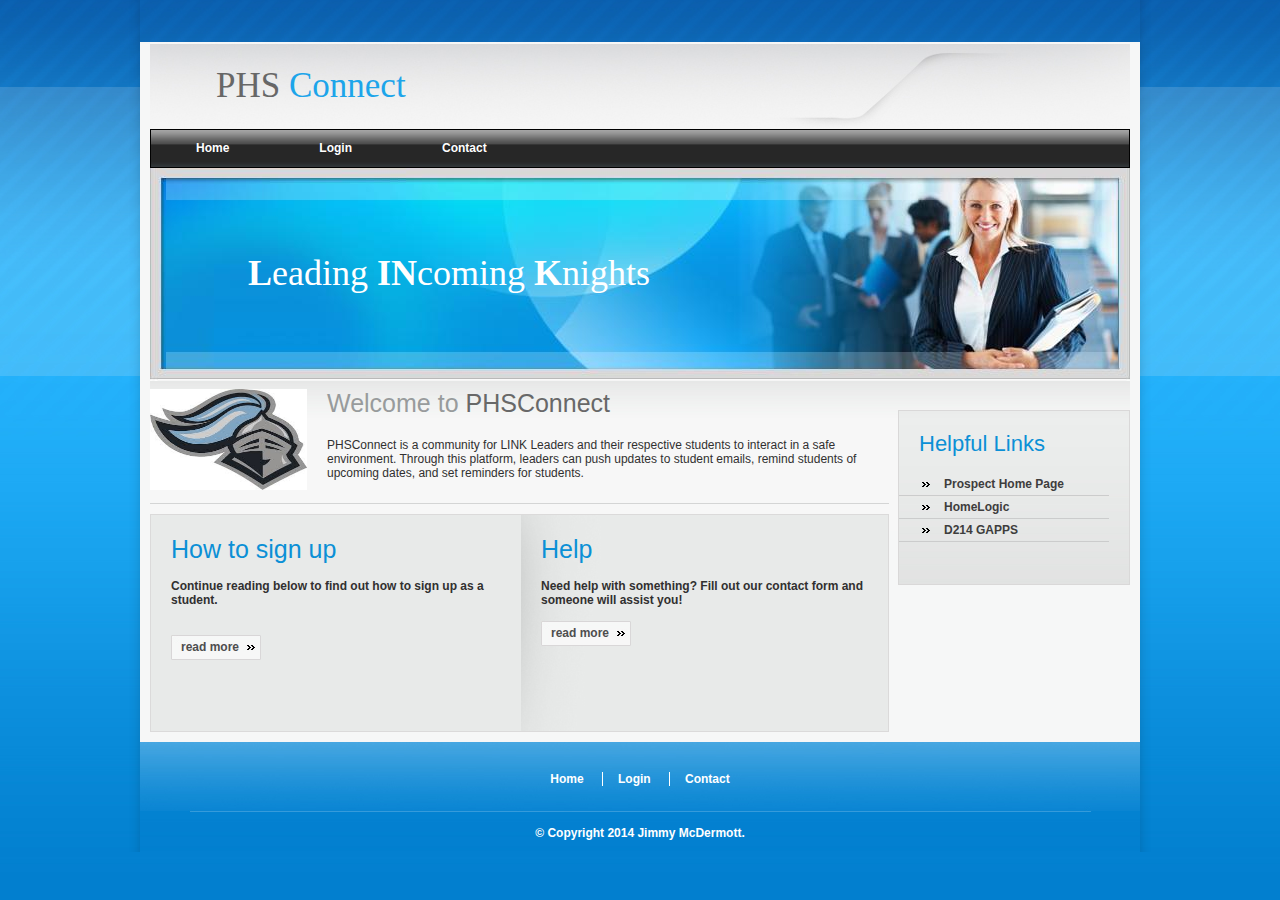
<file: index.html>
<!DOCTYPE html>
<html>
<head>
  <meta charset="UTF-8">
  <title>PHSConnect</title>
  <meta name="description" content="Prospect High School LINK Leader connection platform">
  <meta name="keywords" content="prospect high school, LINK Leader, Dustin Seemann, Connection">
  <link href="css/style.css" rel="stylesheet" type="text/css">
</head>
<body>
<div class="main-out">
<div class="main">
<div class="page">
<div class="top">
<div class="header">
<div class="header-top">
<h1>PHS <span>Connect</span></h1>
</div>
<div class="topmenu">
<ul>
  <li><a href="index.html">Home</a></li>
  <li><a href="login.html">Login</a></li>
  <li><a href="contact.html">Contact</a></li>
</ul>
</div>
<div class="header-img">
<h2><strong>L</strong>eading <strong>IN</strong>coming <strong>K</strong>nights</h2>
</div>
</div>
<div class="content">
<div class="content-left">
<div class="row1">
<div class="img"><img src="images/img1.jpg" alt="" height="101"
 width="157"></div>
<div class="welcome">
<h1 class="title">Welcome to <span>PHSConnect</span></h1>
<p>PHSConnect is a community for LINK Leaders and their respective students to interact in a safe environment. Through this platform, leaders can push updates to student emails, remind students of upcoming dates, and set reminders for students.</p>
</div>
</div>
<div class="row2">
<div class="section1">
<h2 class="subtitle">How to sign up</h2>
<p><strong>Continue reading below to find out how to sign up as a student.</p>
<p>&nbsp;</p>
<p>&nbsp;</p>
<p><a href="registerinfo.html" class="more">read more</a></p>
</div>
<div class="section2">
<h2 class="subtitle">Help</h2>
<p>Need help with something? Fill out our contact form and someone will assist you!</p>
<p>&nbsp;</p>
<p><a href="contact.html" class="more">read more</a></p>
</div>
</div>
</div>
<div class="content-right">
<h2>Helpful Links</h2>
<ul>
  <li style="border-top: medium none;">
    <a href="http://phs.d214.org">Prospect Home Page</a></li>
  <li><a href="http://hl.d214.org/homelogic">HomeLogic</a></li>
  <li><a href="http://gapps.d214.org">D214 GAPPS</a></li>
</ul>
<p>&nbsp;</p>
<p>&nbsp;</p>
<p>&nbsp;</p>
</div>
</div>
</div>
<div class="bottom">
<ul>
  <li style="border-left: medium none;"><a href="index.html">Home</a></li>
  <li><a href="login.html">Login</a></li>
  <li><a href="contact.html">Contact</a></li>
</ul>
<!--DO NOT Remove The Footer Links-->
<p>&copy; Copyright 2014 Jimmy McDermott. </p>
</div>
</div>
</div>
</body>
</html>
</file>
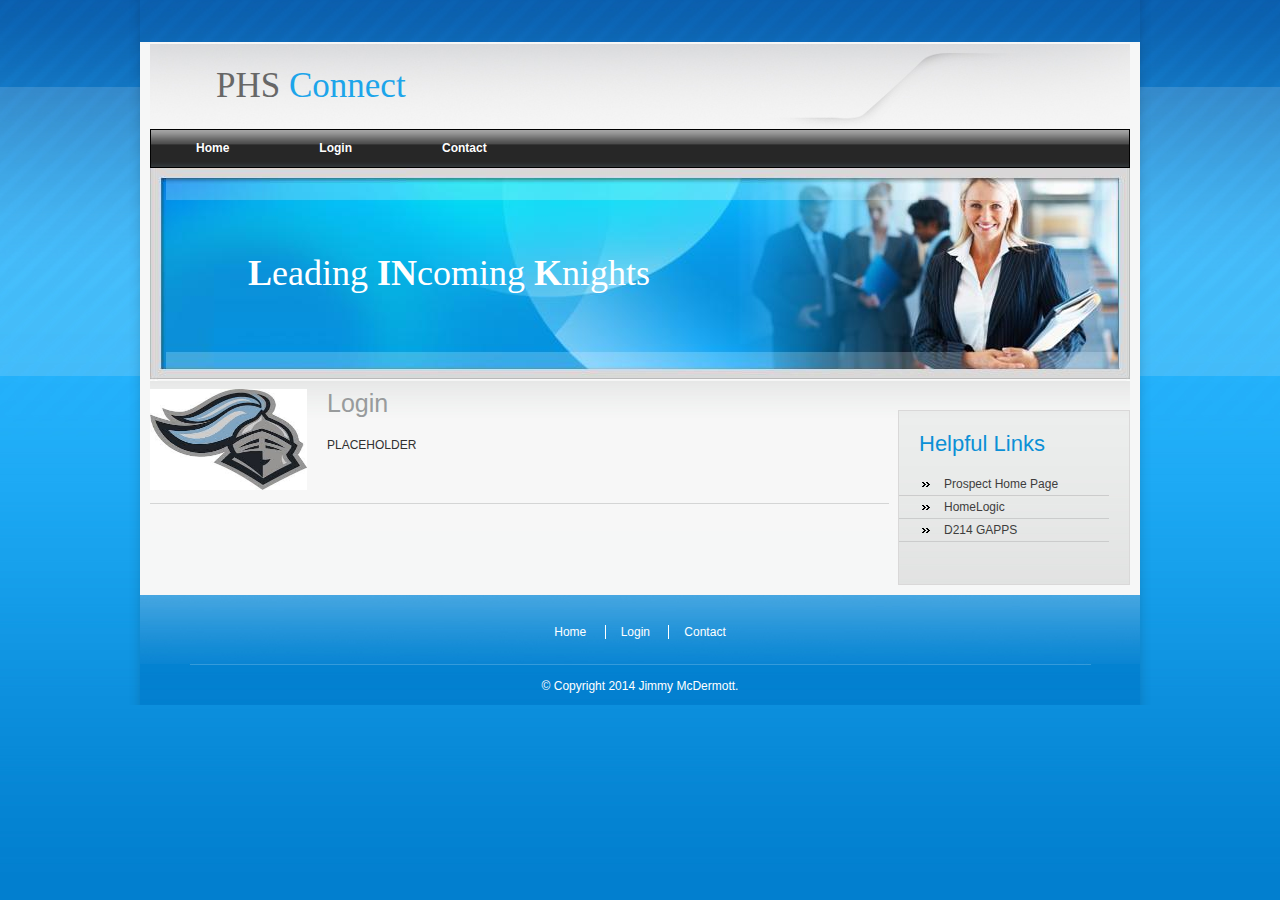
<file: contact.html>
<!DOCTYPE html>
<html>
<head>
  <meta charset="UTF-8">
  <title>Contact</title>
  <meta name="description" content="Prospect High School LINK Leader connection platform">
  <meta name="keywords" content="prospect high school, LINK Leader, Dustin Seemann, Connection">
  <link href="css/style.css" rel="stylesheet" type="text/css">
</head>
<body>
<div class="main-out">
<div class="main">
<div class="page">
<div class="top">
<div class="header">
<div class="header-top">
<h1>PHS <span>Connect</span></h1>
</div>
<div class="topmenu">
<ul>
  <li><a href="index.html">Home</a></li>
  <li><a href="login.html">Login</a></li>
  <li><a href="contact.html">Contact</a></li>
</ul>
</div>
<div class="header-img">
<h2><strong>L</strong>eading <strong>IN</strong>coming <strong>K</strong>nights</h2>
</div>
</div>
<div class="content">
<div class="content-left">
<div class="row1">
<div class="img"><img src="images/img1.jpg" alt="" height="101"
 width="157"></div>
<div class="welcome">
<h1 class="title">Login</h1>
<p>PLACEHOLDER</p>
</div>
</div>
</div>
<div class="content-right">
<h2>Helpful Links</h2>
<ul>
  <li style="border-top: medium none;">
    <a href="http://phs.d214.org">Prospect Home Page</a></li>
  <li><a href="http://hl.d214.org/homelogic">HomeLogic</a></li>
  <li><a href="http://gapps.d214.org">D214 GAPPS</a></li>
</ul>
<p>&nbsp;</p>
<p>&nbsp;</p>
<p>&nbsp;</p>
</div>
</div>
</div>
<div class="bottom">
<ul>
  <li style="border-left: medium none;"><a href="index.html">Home</a></li>
  <li><a href="login.html">Login</a></li>
  <li><a href="contact.html">Contact</a></li>
</ul>
<!--DO NOT Remove The Footer Links-->
<p>&copy; Copyright 2014 Jimmy McDermott. </p>
</div>
</div>
</div>
</body>
</html>
</file>
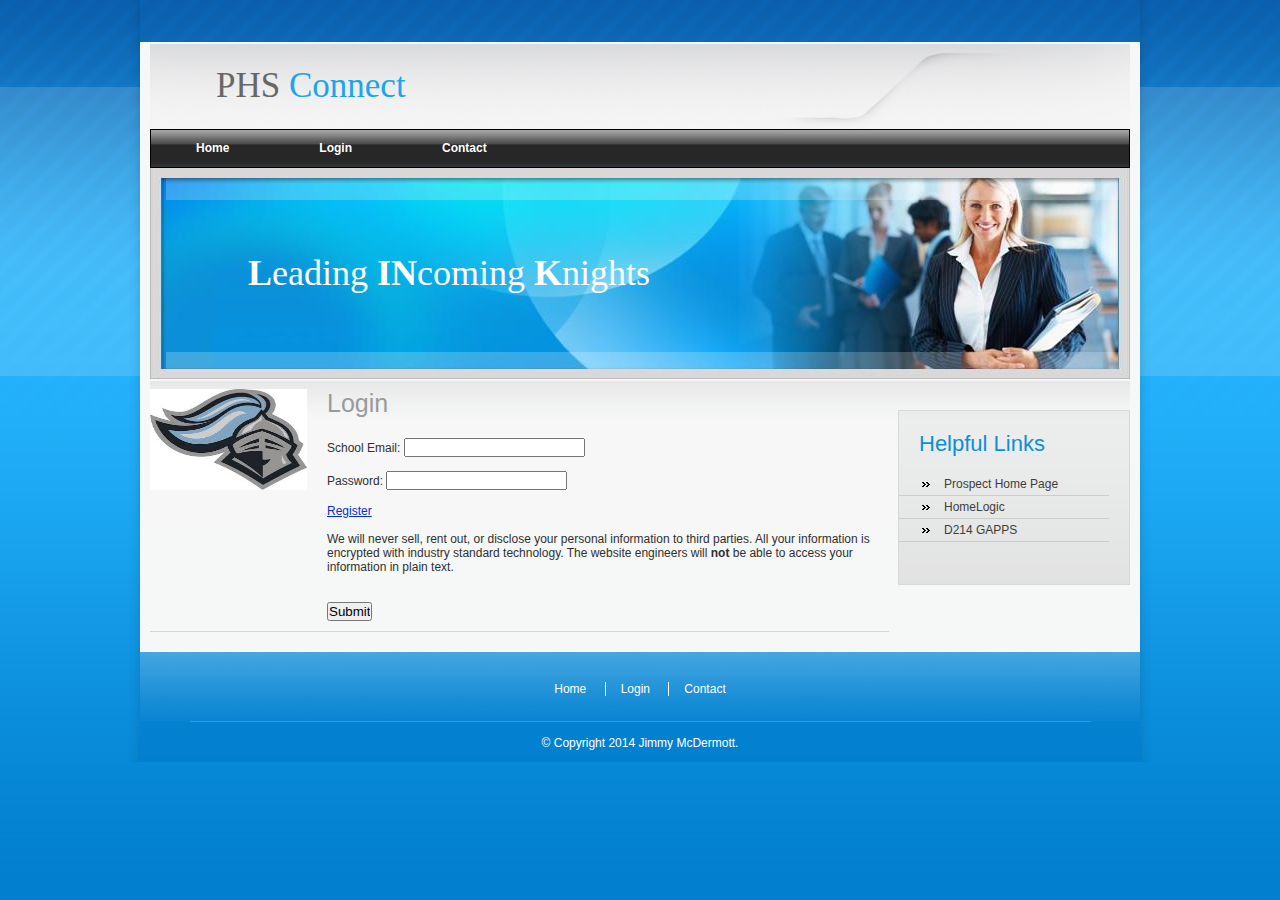
<file: login.html>
<!DOCTYPE html>
<html>
<head>
  <meta charset="UTF-8">
  <title>Login</title>
  <meta name="description" content="Prospect High School LINK Leader connection platform">
  <meta name="keywords" content="prospect high school, LINK Leader, Dustin Seemann, Connection">
  <link href="css/style.css" rel="stylesheet" type="text/css">
</head>
<body>
<div class="main-out">
<div class="main">
<div class="page">
<div class="top">
<div class="header">
<div class="header-top">
<h1>PHS <span>Connect</span></h1>
</div>
<div class="topmenu">
<ul>
  <li><a href="index.html">Home</a></li>
  <li><a href="login.html">Login</a></li>
  <li><a href="contact.html">Contact</a></li>
</ul>
</div>
<div class="header-img">
<h2><strong>L</strong>eading <strong>IN</strong>coming <strong>K</strong>nights</h2>
</div>
</div>
<div class="content">
<div class="content-left">
<div class="row1">
<div class="img"><img src="images/img1.jpg" alt="" height="101"
 width="157"></div>
<div class="welcome">
<h1 class="title">Login</h1>
<form name="register" action="login.php" method="post">
School Email: <input type="text" name="email"><br><br>
Password: <input type="password" name="password"><br><br>
<a href="register.html">Register</a>
<br>
<br>
<p>We will never sell, rent out, or disclose your personal information to third parties. All your information is encrypted with industry standard technology. The website engineers will <strong>not</strong> be able to access your information in plain text.</p>
<br>
<br>
<input type="submit">
</div>
</div>
</div>
<div class="content-right">
<h2>Helpful Links</h2>
<ul>
  <li style="border-top: medium none;">
    <a href="http://phs.d214.org">Prospect Home Page</a></li>
  <li><a href="http://hl.d214.org/homelogic">HomeLogic</a></li>
  <li><a href="http://gapps.d214.org">D214 GAPPS</a></li>
</ul>
<p>&nbsp;</p>
<p>&nbsp;</p>
<p>&nbsp;</p>
</div>
</div>
</div>
<div class="bottom">
<ul>
  <li style="border-left: medium none;"><a href="index.html">Home</a></li>
  <li><a href="login.html">Login</a></li>
  <li><a href="contact.html">Contact</a></li>
</ul>
<p>&copy; Copyright 2014 Jimmy McDermott. </p>
</div>
</div>
</div>
</body>
</html>
</file>
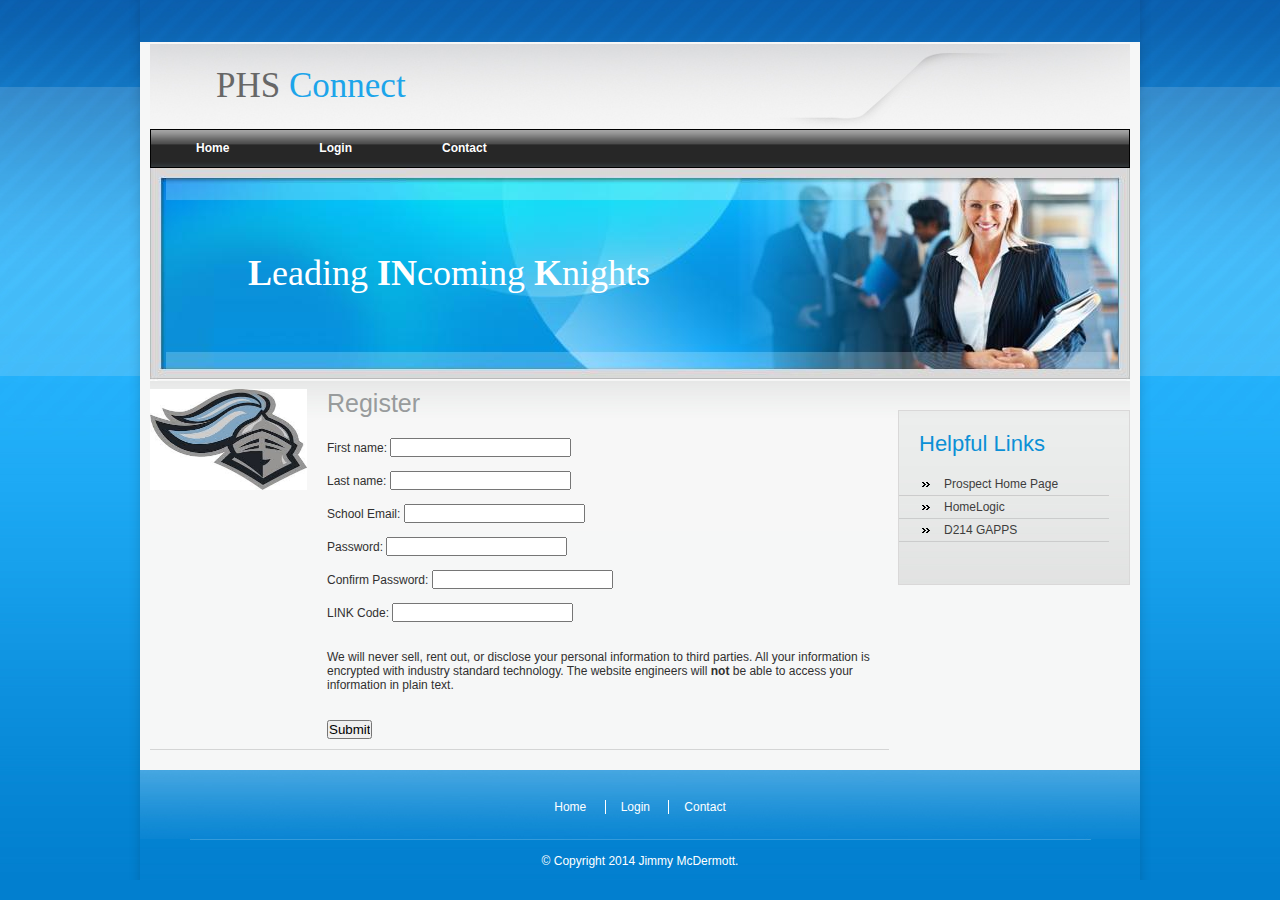
<file: register.html>
<!DOCTYPE html>
<html>
<head>
  <meta charset="UTF-8">
  <title>Register</title>
  <meta name="description" content="Prospect High School LINK Leader connection platform">
  <meta name="keywords" content="prospect high school, LINK Leader, Dustin Seemann, Connection">
  <link href="css/style.css" rel="stylesheet" type="text/css">
</head>
<body>
<div class="main-out">
<div class="main">
<div class="page">
<div class="top">
<div class="header">
<div class="header-top">
<h1>PHS <span>Connect</span></h1>
</div>
<div class="topmenu">
<ul>
  <li><a href="index.html">Home</a></li>
  <li><a href="login.html">Login</a></li>
  <li><a href="contact.html">Contact</a></li>
</ul>
</div>
<div class="header-img">
<h2><strong>L</strong>eading <strong>IN</strong>coming <strong>K</strong>nights</h2>
</div>
</div>
<div class="content">
<div class="content-left">
<div class="row1">
<div class="img"><img src="images/img1.jpg" alt="" height="101"
 width="157"></div>
<div class="welcome">
<h1 class="title">Register</h1>
<form name="register" action="register.php" method="post">
First name: <input type="text" name="firstname"><br><br>
Last name: <input type="text" name="lastname"><br><br>
School Email: <input type="text" name="email"><br><br>
Password: <input type="password" name="password"><br><br>
Confirm Password: <input type="password" name="confpassword"><br><br>
LINK Code: <input type="text" name="code"><br><br>
<br>
<p>We will never sell, rent out, or disclose your personal information to third parties. All your information is encrypted with industry standard technology. The website engineers will <strong>not</strong> be able to access your information in plain text.</p>
<br>
<br>
<input type="submit">
</form>
</div>
</div>
</div>
<div class="content-right">
<h2>Helpful Links</h2>
<ul>
  <li style="border-top: medium none;">
    <a href="http://phs.d214.org">Prospect Home Page</a></li>
  <li><a href="http://hl.d214.org/homelogic">HomeLogic</a></li>
  <li><a href="http://gapps.d214.org">D214 GAPPS</a></li>
</ul>
<p>&nbsp;</p>
<p>&nbsp;</p>
<p>&nbsp;</p>
</div>
</div>
</div>
<div class="bottom">
<ul>
  <li style="border-left: medium none;"><a href="index.html">Home</a></li>
  <li><a href="login.html">Login</a></li>
  <li><a href="contact.html">Contact</a></li>
</ul>
<!--DO NOT Remove The Footer Links-->
<p>&copy; Copyright 2014 Jimmy McDermott. </p>
</div>
</div>
</div>
</body>
</html>
</file>
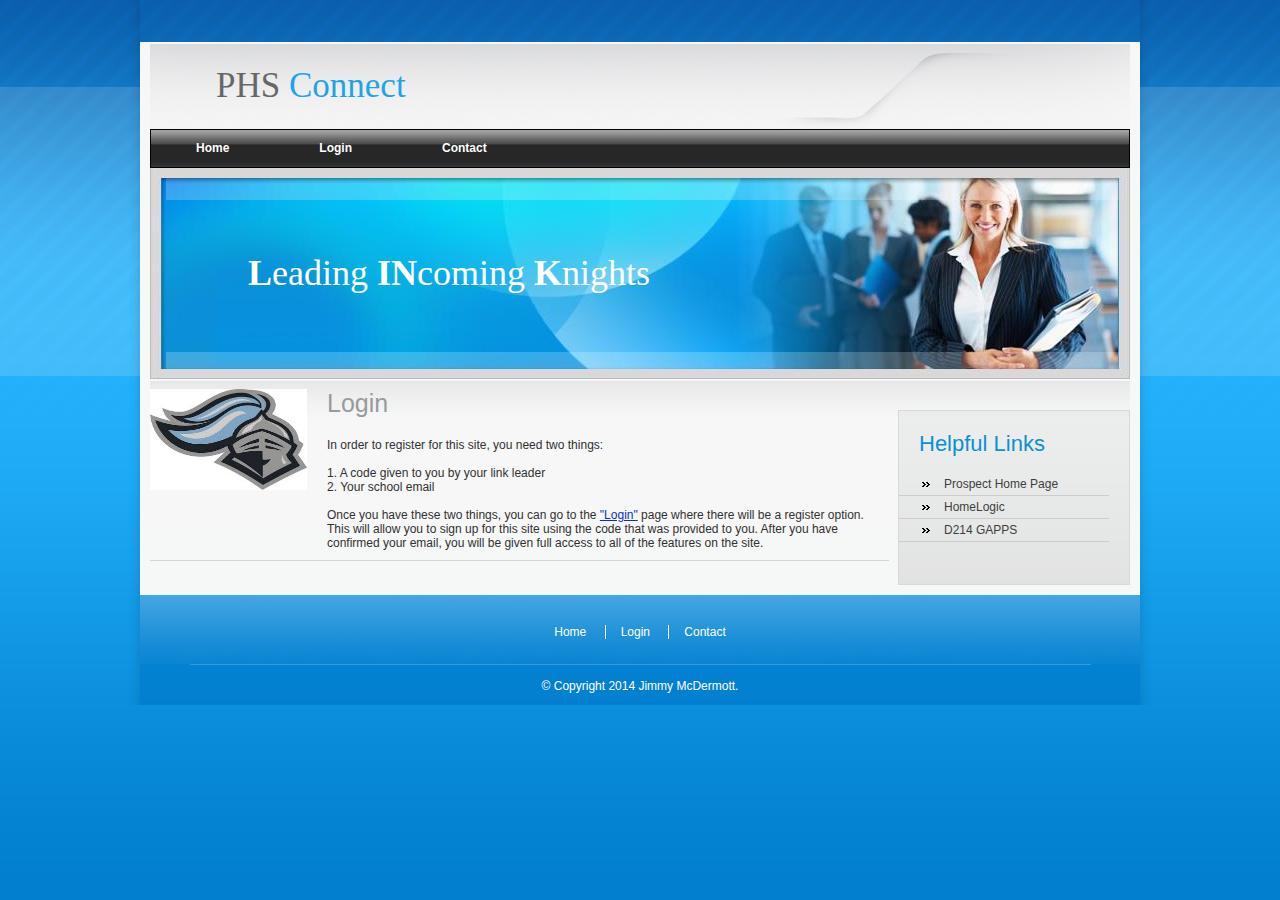
<file: registerinfo.html>
<!DOCTYPE html>
<html>
<head>
  <meta charset="UTF-8">
  <title>How To register</title>
  <meta name="description" content="Prospect High School LINK Leader connection platform">
  <meta name="keywords" content="prospect high school, LINK Leader, Dustin Seemann, Connection">
  <link href="css/style.css" rel="stylesheet" type="text/css">
</head>
<body>
<div class="main-out">
<div class="main">
<div class="page">
<div class="top">
<div class="header">
<div class="header-top">
<h1>PHS <span>Connect</span></h1>
</div>
<div class="topmenu">
<ul>
  <li><a href="index.html">Home</a></li>
  <li><a href="login.html">Login</a></li>
  <li><a href="contact.html">Contact</a></li>
</ul>
</div>
<div class="header-img">
<h2><strong>L</strong>eading <strong>IN</strong>coming <strong>K</strong>nights</h2>
</div>
</div>
<div class="content">
<div class="content-left">
<div class="row1">
<div class="img"><img src="images/img1.jpg" alt="" height="101"
 width="157"></div>
<div class="welcome">
<h1 class="title">Login</h1>
<p>In order to register for this site, you need two things: <br><br> 1. A code given to you by your link leader<br>2. Your school email<br><br> Once you have these two things, you can go to the <a href="login.html">"Login"</a> page where there will be a register option. This will allow you to sign up for this site using the code that was provided to you. After you have confirmed your email, you will be given full access to all of the features on the site. </p>
</div>
</div>
</div>
<div class="content-right">
<h2>Helpful Links</h2>
<ul>
  <li style="border-top: medium none;">
    <a href="http://phs.d214.org">Prospect Home Page</a></li>
  <li><a href="http://hl.d214.org/homelogic">HomeLogic</a></li>
  <li><a href="http://gapps.d214.org">D214 GAPPS</a></li>
</ul>
<p>&nbsp;</p>
<p>&nbsp;</p>
<p>&nbsp;</p>
</div>
</div>
</div>
<div class="bottom">
<ul>
  <li style="border-left: medium none;"><a href="index.html">Home</a></li>
  <li><a href="login.html">Login</a></li>
  <li><a href="contact.html">Contact</a></li>
</ul>
<!--DO NOT Remove The Footer Links-->
<p>&copy; Copyright 2014 Jimmy McDermott. </p>
</div>
</div>
</div>
</body>
</html>
</file>
<file: css/style.css>
body {
	font-family: Arial, Helvetica, sans-serif;
	font-size: 12px;
	color: #313030;
	background-color: #027fcf;
	background-image: url(../images/top-rept.jpg);
	background-repeat: repeat-x;
	background-position: left top;
	margin: 0px;
}
h1, h2, h3, h4, h5, h6, p, ul, ol, li, form, input, textarea {
	padding: 0px;
	margin: 0px;
}
a {
	color: #072FCF;
	text-decoration: underline;
}
a:hover {
	color: #072FCF;
	text-decoration: none;
}
.main-out {
	background-image: url(../images/trans.png);
	background-repeat: repeat-y;
	background-position: center top;
	width: 100%;
	float: left;
}
.main {
	width: 1000px;
	margin: 0px auto;
}
.page {
	width: 1000px;
	float: left;
	padding: 42px 0px 0px 0px;
}
.top {
	background-color: #f6f7f7;
	width: 980px;
	float: left;
	padding: 0px 10px 10px 10px;
}
.header {
	width: 980px;
	float: left;
}
.header-top {
	background-image: url(../images/header-top.jpg);
	background-repeat: no-repeat;
	background-position: left top;
	width: 980px;
	height: 87px;
	float: left;
}
.header-top h1 {
	font-family: Georgia, "Times New Roman", Times, serif;
	font-size: 35px;
	font-weight: normal;
	line-height: 87px;
	color: #676767;
	float: left;
	margin-left: 66px;
}
.header-top h1 span {
	color: #1da5ea;
}
.header-top p {
	font-size: 12px;
	font-weight: bold;
	color: #878585;
	float: right;
	margin-top: 46px;
	margin-right: 80px;
}
.topmenu {
	background-image: url(../images/menubg.jpg);
	background-repeat: repeat-x;
	width: 978px;
	height: 37px;
	float: left;
	border: 1px solid #000000;
}
.topmenu ul {
	width: 100%;
	height: 37px;
	list-style-type: none;
}
.topmenu ul li {
	height: 37px;
	float: left;
	padding-right: 24px;
	padding-left: 24px;
}
.topmenu ul li a {
	font-family: Arial, Helvetica, sans-serif;
	font-size: 12px;
	font-weight: bold;
	line-height: 37px;
	color: #FFFFFF;
	text-decoration: none;
	display: block;
	height: 37px;
	float: left;
	padding-right: 21px;
	padding-left: 21px;
}
.topmenu ul li a:hover {
	background-image: url(../images/menu-hov.jpg);
	background-repeat: repeat-x;
	background-position: left top;
}
.header-img {
	background-image: url(../images/header.jpg);
	background-repeat: no-repeat;
	background-position: left top;
	width: 980px;
	height: 213px;
	float: left;
}
.header-img h2 {
	font-family: Georgia, "Times New Roman", Times, serif;
	font-size: 36px;
	font-weight: normal;
	line-height: 211px;
	color: #FFFFFF;
	margin-left: 98px;
}
.content {
	background-image: url(../images/body-rept.jpg);
	background-repeat: repeat-x;
	background-position: left top;
	width: 980px;
	float: left;
	padding-top: 8px;
}
.content-left {
	width: 739px;
	float: left;
}
.row1 {
	width: 739px;
	float: left;
	padding-bottom: 10px;
	margin-bottom: 10px;
	border-bottom-width: 1px;
	border-bottom-style: solid;
	border-bottom-color: #d4d5d5;
}
.img {
	float: left;
}
.welcome {
	width: 562px;
	float: right;
}
.title {
	font-family: Arial, Helvetica, sans-serif;
	font-size: 25px;
	font-weight: normal;
	color: #989b9c;
	margin-bottom: 20px;
}
.title span {
	color: #686868;
}
.copyright {
	border: 0px;
	height: 1px;
	width: 1px;
}
.row2 {
	background-color: #e8eae9;
	width: 737px;
	height: 216px;
	float: left;
	border: solid 1px #dbdada;
}
.section1 {
	width: 330px;
	height: 176px;
	float: left;
	padding: 20px;
}
.section2 {
	background-image: url(../images/section-bg.jpg);
	background-repeat: no-repeat;
	background-position: left top;
	width: 327px;
	height: 176px;
	float: left;
	padding: 20px;
}
.subtitle {
	font-family: Arial, Helvetica, sans-serif;
	font-size: 25px;
	font-weight: normal;
	color: #0b90d6;
	margin-bottom: 15px;
}
a.more {
	font-size: 12px;
	line-height: 25px;
	color: #4d4e4e;
	text-decoration: none;
	background-image: url(../images/more-btn.jpg);
	background-repeat: no-repeat;
	background-position: left top;
	text-align: left;
	display: block;
	width: 80px;
	height: 25px;
	padding-left: 10px;
}
a.more:hover {
	color: #0b90d6;
}
.content-right {
	background-color: #d6d6d6;
	background-image: url(../images/sidebarbg.jpg);
	background-repeat: repeat-x;
	background-position: left top;
	width: 210px;
	float: right;
	padding-right: 20px;
	margin-top: 21px;
	border: 1px solid #d9d8d8;
}
.content-right h2 {
	font-size: 22px;
	font-weight: normal;
	color: #0b90d6;
	margin-top: 20px;
	margin-bottom: 16px;
	margin-left: 20px;
}
.content-right ul {
	list-style-type: none;
}
.content-right ul li {
	background-image: url(../images/bullet.gif);
	background-repeat: no-repeat;
	background-position: 23px center;
	padding-left: 45px;
	padding-top: 4px;
	padding-bottom: 4px;
	border-bottom-width: 1px;
	border-bottom-style: solid;
	border-bottom-color: #cbcccc;
}
.content-right ul li a {
	font-family: Arial, Helvetica, sans-serif;
	font-size: 12px;
	color: #3e3d3d;
	text-decoration: none;
	text-align: left;
	display: block;
}
.content-right ul li a:hover {
	color: #0b90d6;
}
.bottom {
	background-image: url(../images/footer.jpg);
	background-repeat: no-repeat;
	background-position: left top;
	text-align: center;
	width: 1000px;
	height: 110px;
	float: left;
}
.bottom ul {
	margin-top: 30px;
	list-style-type: none;
}
.bottom ul li {
	display: inline;
	border-left-width: 1px;
	border-left-style: solid;
	border-left-color: #FFFFFF;
}
.bottom ul li a {
	font-size: 12px;
	color: #FFFFFF;
	text-decoration: none;
	padding-right: 15px;
	padding-left: 15px;
}
.bottom ul li a:hover {
	text-decoration: underline;
}
.bottom p {
	font-size: 12px;
	color: #FFFFFF;
	margin-top: 40px;
}
.bottom a {
	font-size: 12px;
	color: #FFFFFF;
	margin-top: 40px;
}
.bottom a:hover {
	text-decoration: none;
}
</file>
